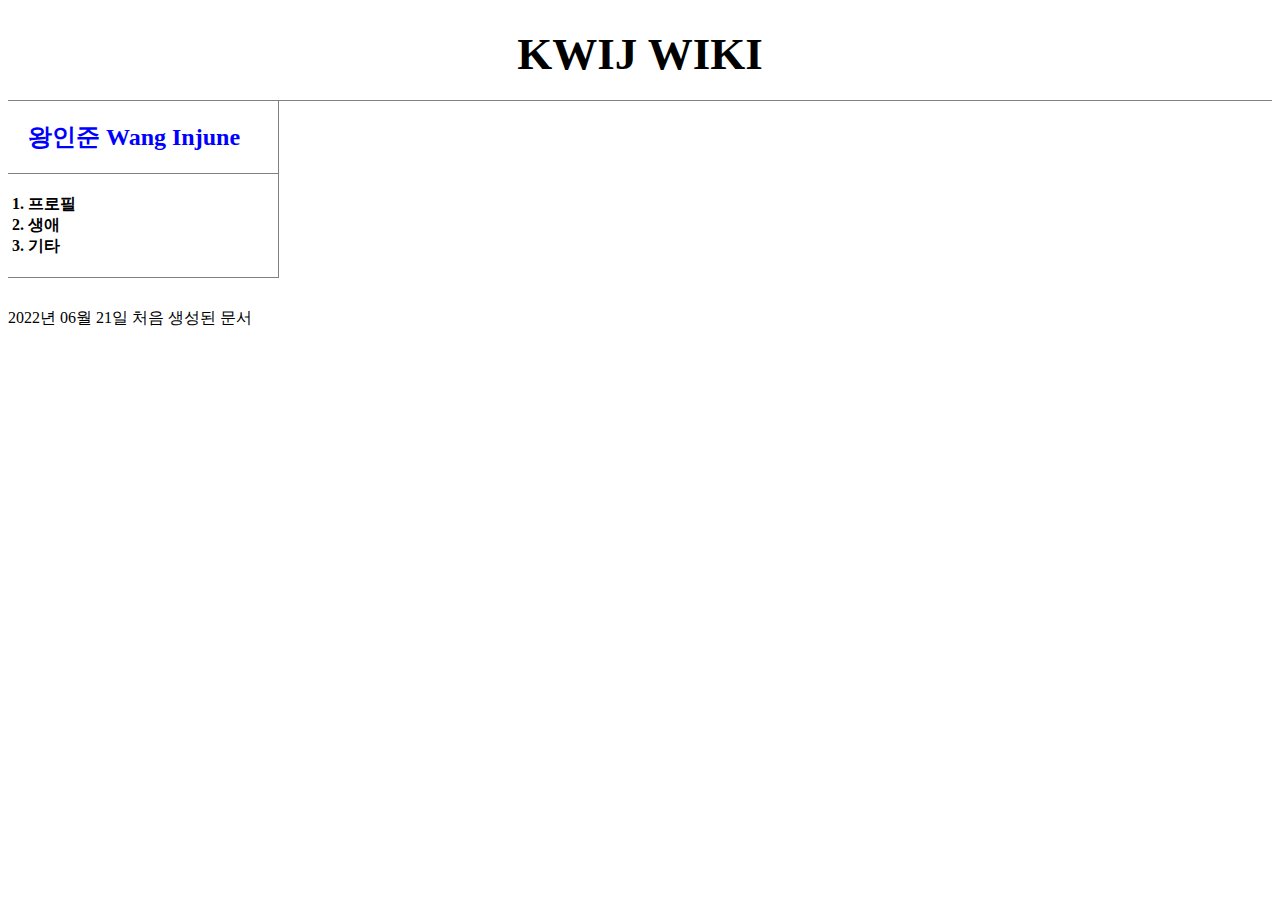
<file: index.html>
<!DOCTYPE html>
<html>
<head>
    <title>kwij.wiki</title>
    <meta charset="utf-8">
    
    <!-- Global site tag (gtag.js) - Google Analytics -->
<script async src="https://www.googletagmanager.com/gtag/js?id=G-93VEQQH2YZ"></script>
<script>
  window.dataLayer = window.dataLayer || [];
  function gtag(){dataLayer.push(arguments);}
  gtag('js', new Date());

  gtag('config', 'G-93VEQQH2YZ');
</script>

<link rel="stylesheet" href="style.css">

</head> 

<body>  
    <h1><a href="title.html">KWIJ WIKI</a></h1>
    <h2><strong><a href="index.html" class="saw" id="active">왕인준 Wang Injune</a></strong></h2>

<ol>
<strong>
    <li><a href="1.html" >프로필</a></li>
    <li><a href="2.html" >생애</a></li>
    <li><a href="3.html" >기타</a></li>
</strong>
</ol>

<p style="margin-top:30px;"></p>
<p>2022년 06월 21일 처음 생성된 문서</p>
<p style="margin-top:300px;"></p>

    <div id="disqus_thread"></div>
<script>
    /**
    *  RECOMMENDED CONFIGURATION VARIABLES: EDIT AND UNCOMMENT THE SECTION BELOW TO INSERT DYNAMIC VALUES FROM YOUR PLATFORM OR CMS.
    *  LEARN WHY DEFINING THESE VARIABLES IS IMPORTANT: https://disqus.com/admin/universalcode/#configuration-variables    */
    /*
    var disqus_config = function () {
    this.page.url = PAGE_URL;  // Replace PAGE_URL with your page's canonical URL variable
    this.page.identifier = PAGE_IDENTIFIER; // Replace PAGE_IDENTIFIER with your page's unique identifier variable
    };
    */
    (function() { // DON'T EDIT BELOW THIS LINE
    var d = document, s = d.createElement('script');
    s.src = 'https://web1-go9cugsumc.disqus.com/embed.js';
    s.setAttribute('data-timestamp', +new Date());
    (d.head || d.body).appendChild(s);
    })();
</script>
<noscript>Please enable JavaScript to view the <a href="https://disqus.com/?ref_noscript">comments powered by Disqus.</a></noscript>

<!--Start of Tawk.to Script-->
<script type="text/javascript">
    var Tawk_API=Tawk_API||{}, Tawk_LoadStart=new Date();
    (function(){
    var s1=document.createElement("script"),s0=document.getElementsByTagName("script")[0];
    s1.async=true;
    s1.src='https://embed.tawk.to/62b45aa97b967b11799621ad/1g68849l4';
    s1.charset='UTF-8';
    s1.setAttribute('crossorigin','*');
    s0.parentNode.insertBefore(s1,s0);
    })();
    </script>
    <!--End of Tawk.to Script-->
</body>
</html>
</file>
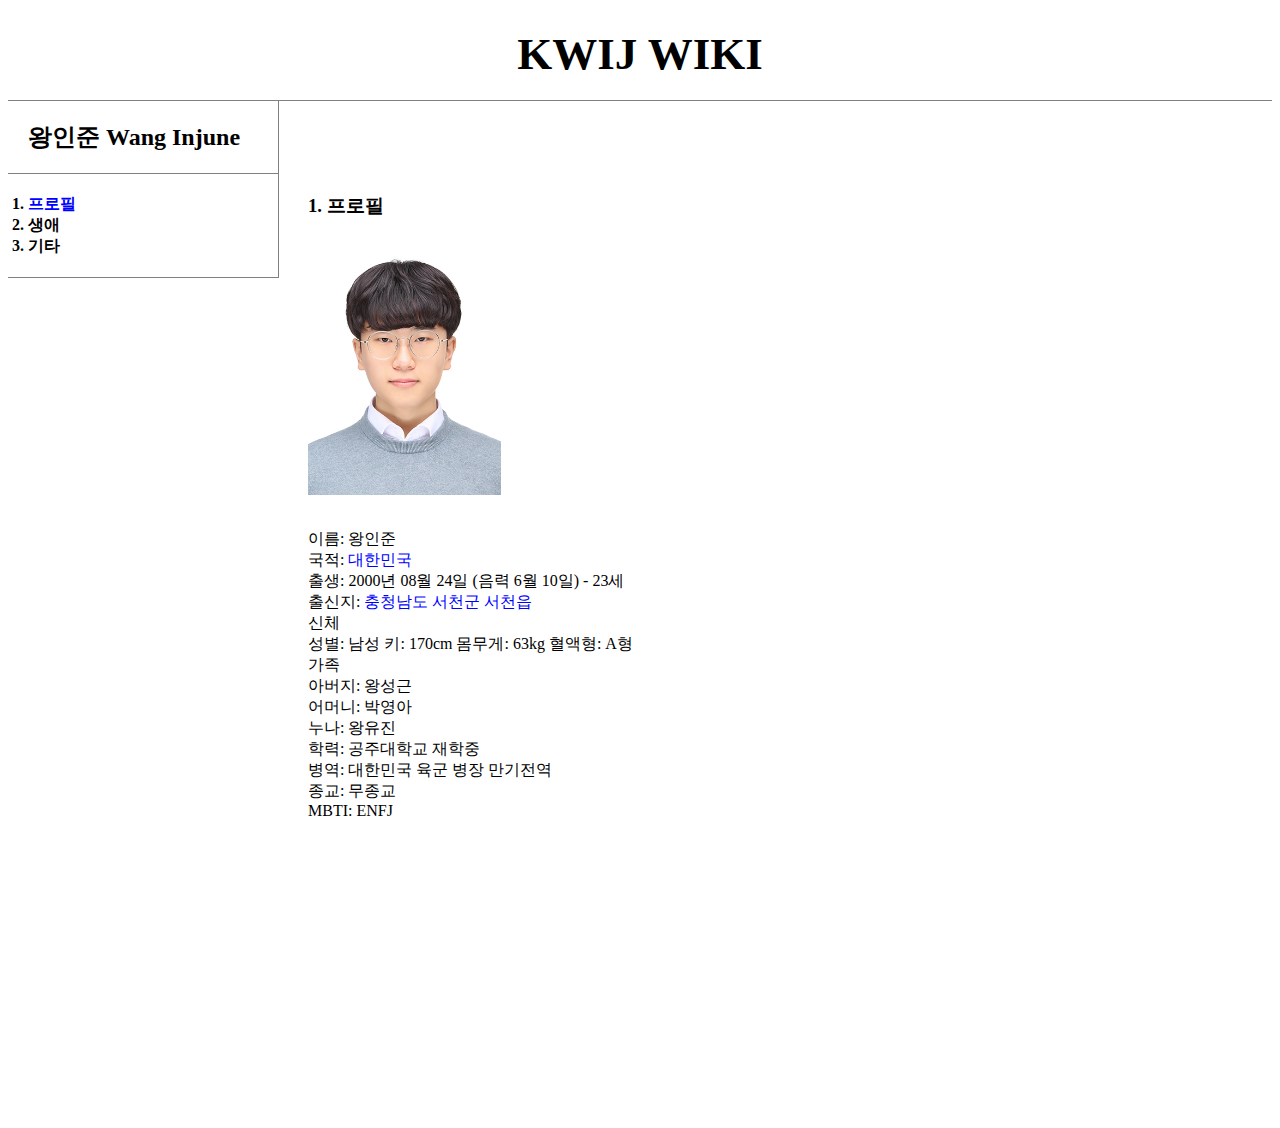
<file: 1.html>
<!DOCTYPE html>
<html>
<head>
    <title>kwij.wiki</title>
    <meta charset="utf-8">
    <!-- Global site tag (gtag.js) - Google Analytics -->
<script async src="https://www.googletagmanager.com/gtag/js?id=G-93VEQQH2YZ"></script>
<script>
  window.dataLayer = window.dataLayer || [];
  function gtag(){dataLayer.push(arguments);}
  gtag('js', new Date());

  gtag('config', 'G-93VEQQH2YZ');
</script>

<link rel="stylesheet" href="style.css">

</head> 

<body>  
  <h1><a href="title.html">KWIJ WIKI</a></h1>
  <h2><strong><a href="index.html">왕인준 Wang Injune</a></strong></h2>

<div class="grid">
  <div>
  <ol>
  <strong>
    <li><a href="1.html" id="active">프로필</a></li>
   <li><a href="2.html" >생애</a></li>
   <li><a href="3.html" >기타</a></li>
  </strong>
  </ol>
</div>

<div>
  <h3>1. 프로필</h3>
  <img src="wang.jpg" width="20%">
  <p style="margin-top:30px;"></p>
  <p>이름: 왕인준<br>국적: <a href="https://namu.wiki/w/%EB%8C%80%ED%95%9C%EB%AF%BC%EA%B5%AD" target="_blank" title="https://namu.wiki/w/%EB%8C%80%ED%95%9C%EB%AF%BC%EA%B5%AD" id="active">대한민국</a> 
  <br>출생: 2000년 08월 24일 (음력 6월 10일) - 23세<br>출신지: <a href="https://namu.wiki/w/%EC%84%9C%EC%B2%9C%EA%B5%B0" target="_blank" title="https://namu.wiki/w/%EC%84%9C%EC%B2%9C%EA%B5%B0" id="active">충청남도 서천군 서천읍</a> 
  <br>신체 <br>성별: 남성 키: 170cm 몸무게: 63kg 혈액형: A형 <br>가족<br>아버지: 왕성근<br>어머니: 박영아<br>누나: 왕유진<br>학력: 공주대학교 재학중 <br>병역: 대한민국 육군 병장 만기전역 <br>종교: 무종교<br>MBTI: ENFJ</p>
  <p style="margin-top:300px;"></p>
 </div>
</div>

<div id="disqus_thread"></div>
<script>
    /**
    *  RECOMMENDED CONFIGURATION VARIABLES: EDIT AND UNCOMMENT THE SECTION BELOW TO INSERT DYNAMIC VALUES FROM YOUR PLATFORM OR CMS.
    *  LEARN WHY DEFINING THESE VARIABLES IS IMPORTANT: https://disqus.com/admin/universalcode/#configuration-variables    */
    /*
    var disqus_config = function () {
    this.page.url = PAGE_URL;  // Replace PAGE_URL with your page's canonical URL variable
    this.page.identifier = PAGE_IDENTIFIER; // Replace PAGE_IDENTIFIER with your page's unique identifier variable
    };
    */
    (function() { // DON'T EDIT BELOW THIS LINE
    var d = document, s = d.createElement('script');
    s.src = 'https://web1-go9cugsumc.disqus.com/embed.js';
    s.setAttribute('data-timestamp', +new Date());
    (d.head || d.body).appendChild(s);
    })();
</script>
<noscript>Please enable JavaScript to view the <a href="https://disqus.com/?ref_noscript">comments powered by Disqus.</a></noscript>

<!--Start of Tawk.to Script-->
<script type="text/javascript">
var Tawk_API=Tawk_API||{}, Tawk_LoadStart=new Date();
(function(){
var s1=document.createElement("script"),s0=document.getElementsByTagName("script")[0];
s1.async=true;
s1.src='https://embed.tawk.to/62b45aa97b967b11799621ad/1g68849l4';
s1.charset='UTF-8';
s1.setAttribute('crossorigin','*');
s0.parentNode.insertBefore(s1,s0);
})();
</script>
<!--End of Tawk.to Script-->

</body>
</html>
</file>
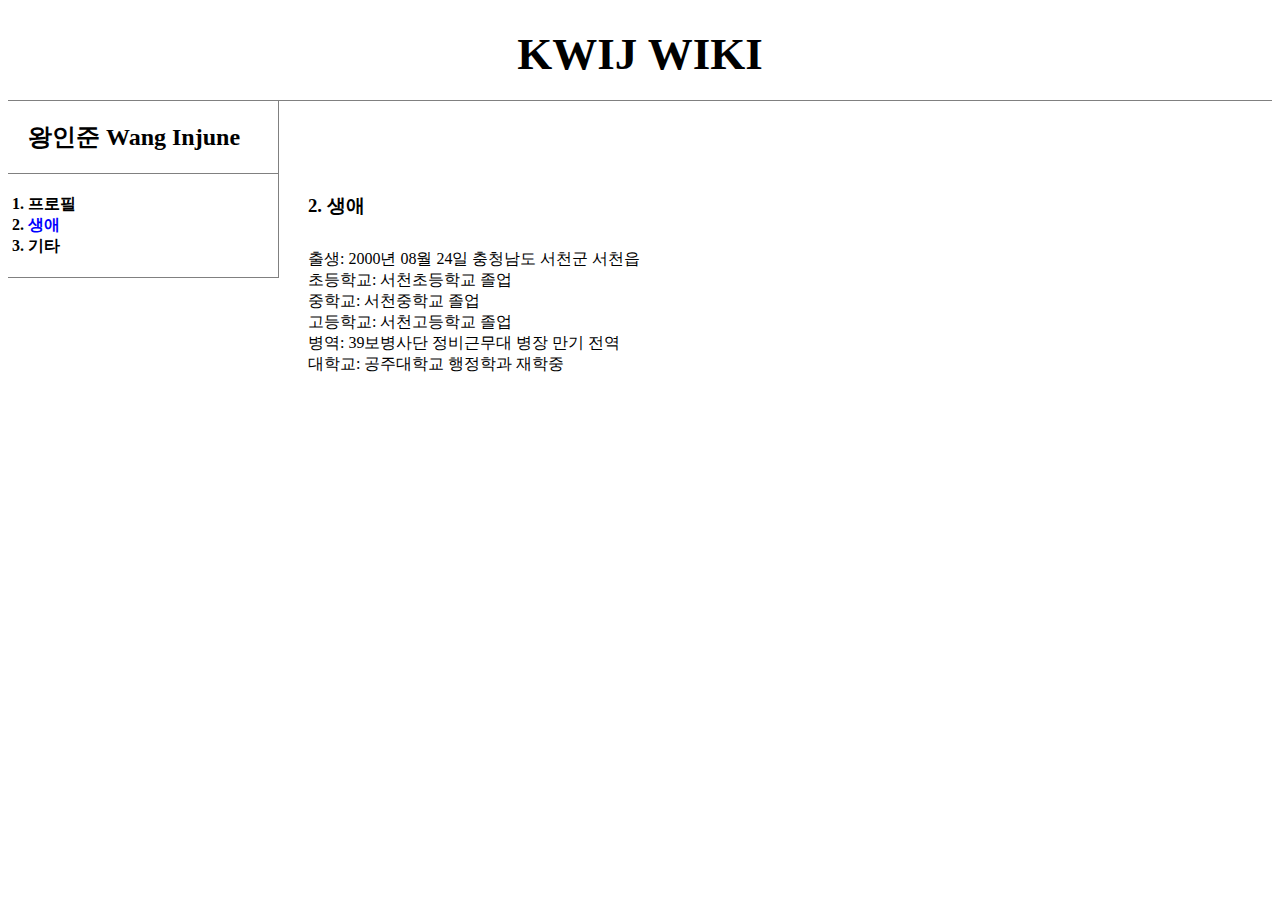
<file: 2.html>
<!DOCTYPE html>
<html>
<head>
    <title>kwij.wiki</title>
    <meta charset="utf-8">
    <!-- Global site tag (gtag.js) - Google Analytics -->
<script async src="https://www.googletagmanager.com/gtag/js?id=G-93VEQQH2YZ"></script>
<script>
  window.dataLayer = window.dataLayer || [];
  function gtag(){dataLayer.push(arguments);}
  gtag('js', new Date());

  gtag('config', 'G-93VEQQH2YZ');
</script>

<link rel="stylesheet" href="style.css">

</head> 

<body>  
    <h1><a href="title.html">KWIJ WIKI</a></h1>
    <h2><strong><a href="index.html">왕인준 Wang Injune</a></strong></h2>

<div class="grid">
    <div>
<ol>
<strong>
    <li><a href="1.html" >프로필</a></li>
    <li><a href="2.html" id="active">생애</a></li>
    <li><a href="3.html" >기타</a></li>
</strong>
</ol>
</div>
<div>
    <h3>2. 생애</h3>
    <p style="margin-top:30px;"></p>
    <p>출생: 2000년 08월 24일 충청남도 서천군 서천읍<br>초등학교: 서천초등학교 졸업<br>중학교: 서천중학교 졸업<br>고등학교: 서천고등학교 졸업<br>병역: 39보병사단 정비근무대 병장 만기 전역<br>대학교: 공주대학교 행정학과 재학중</p>
    <p style="margin-top:300px;"></p>
    </div>
</div>

<div id="disqus_thread"></div>
<script>
    /**
    *  RECOMMENDED CONFIGURATION VARIABLES: EDIT AND UNCOMMENT THE SECTION BELOW TO INSERT DYNAMIC VALUES FROM YOUR PLATFORM OR CMS.
    *  LEARN WHY DEFINING THESE VARIABLES IS IMPORTANT: https://disqus.com/admin/universalcode/#configuration-variables    */
    /*
    var disqus_config = function () {
    this.page.url = PAGE_URL;  // Replace PAGE_URL with your page's canonical URL variable
    this.page.identifier = PAGE_IDENTIFIER; // Replace PAGE_IDENTIFIER with your page's unique identifier variable
    };
    */
    (function() { // DON'T EDIT BELOW THIS LINE
    var d = document, s = d.createElement('script');
    s.src = 'https://web1-go9cugsumc.disqus.com/embed.js';
    s.setAttribute('data-timestamp', +new Date());
    (d.head || d.body).appendChild(s);
    })();
</script>
<noscript>Please enable JavaScript to view the <a href="https://disqus.com/?ref_noscript">comments powered by Disqus.</a></noscript>

<!--Start of Tawk.to Script-->
<script type="text/javascript">
    var Tawk_API=Tawk_API||{}, Tawk_LoadStart=new Date();
    (function(){
    var s1=document.createElement("script"),s0=document.getElementsByTagName("script")[0];
    s1.async=true;
    s1.src='https://embed.tawk.to/62b45aa97b967b11799621ad/1g68849l4';
    s1.charset='UTF-8';
    s1.setAttribute('crossorigin','*');
    s0.parentNode.insertBefore(s1,s0);
    })();
    </script>
    <!--End of Tawk.to Script-->
</body>
</html>
</file>
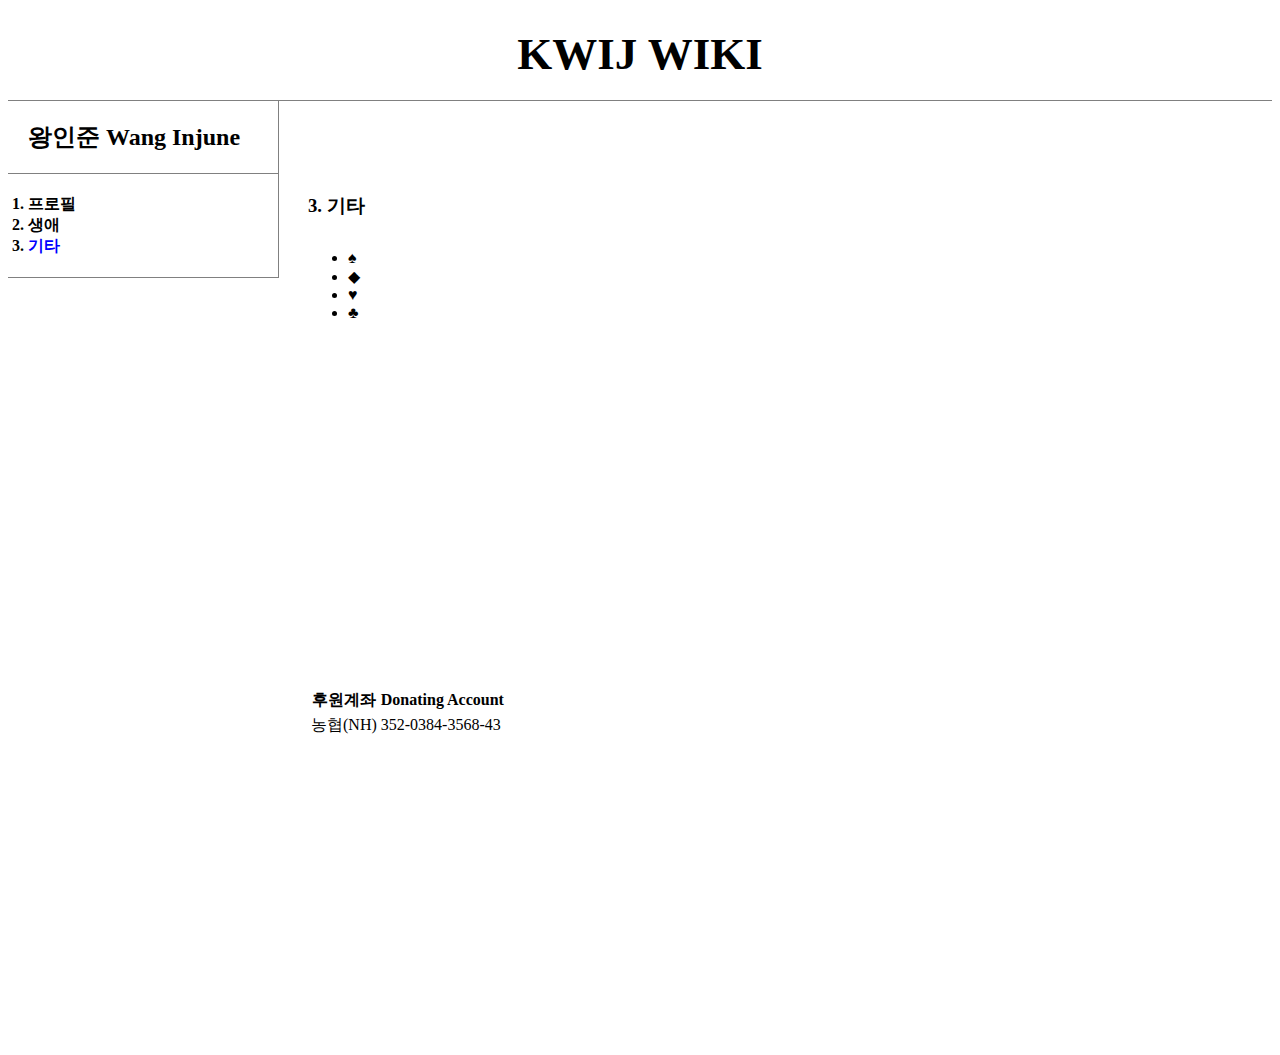
<file: 3.html>
<!DOCTYPE html>
<html>
<head>
  <title>kwij.wiki</title>
  <meta charset="utf-8">
  <!-- Global site tag (gtag.js) - Google Analytics -->
<script async src="https://www.googletagmanager.com/gtag/js?id=G-93VEQQH2YZ"></script>
<script>
  window.dataLayer = window.dataLayer || [];
  function gtag(){dataLayer.push(arguments);}
  gtag('js', new Date());

  gtag('config', 'G-93VEQQH2YZ');
</script>

<link rel="stylesheet" href="style.css">

</head> 

<body>  
  <h1><a href="title.html">KWIJ WIKI</a></h1>
  <h2><strong><a href="index.html">왕인준 Wang Injune</a></strong></h2>

<div class="grid">
<div>
  <ol>
  <strong>
  <li><a href="1.html" >프로필</a></li>
  <li><a href="2.html" >생애</a></li>
  <li><a href="3.html" id="active">기타</a></li>
  </strong>
  </ol>
</div>

  <div>
  <h3>3. 기타</h3>
  <p style="margin-top:30px;"></p>
  <ul>
  <li>♠</li>
  <li>◆</li>
  <li>♥</li>
  <li>♣</li>
  </ul>   

<p>
<iframe width="560" height="315" src="https://www.youtube.com/embed/TyjEDUO0ngY" title="YouTube video player" frameborder="0" allow="accelerometer; autoplay; clipboard-write; encrypted-media; gyroscope; picture-in-picture" allowfullscreen></iframe></p>
<p style="margin-top:30px;"></p>
<table>
    <tr>
      <th>후원계좌</th>
      <th>Donating Account</th>
    </tr>
    <tr>
      <td>농협(NH)</td>
      <td>352-0384-3568-43</td>
    </tr>
  </table>
</p>
</div>
</div>    
<p style="margin-top:300px;"></p>

<div id="disqus_thread"></div>
<script>
    /**
    *  RECOMMENDED CONFIGURATION VARIABLES: EDIT AND UNCOMMENT THE SECTION BELOW TO INSERT DYNAMIC VALUES FROM YOUR PLATFORM OR CMS.
    *  LEARN WHY DEFINING THESE VARIABLES IS IMPORTANT: https://disqus.com/admin/universalcode/#configuration-variables    */
    /*
    var disqus_config = function () {
    this.page.url = PAGE_URL;  // Replace PAGE_URL with your page's canonical URL variable
    this.page.identifier = PAGE_IDENTIFIER; // Replace PAGE_IDENTIFIER with your page's unique identifier variable
    };
    */
    (function() { // DON'T EDIT BELOW THIS LINE
    var d = document, s = d.createElement('script');
    s.src = 'https://web1-go9cugsumc.disqus.com/embed.js';
    s.setAttribute('data-timestamp', +new Date());
    (d.head || d.body).appendChild(s);
    })();
</script>
<noscript>Please enable JavaScript to view the <a href="https://disqus.com/?ref_noscript">comments powered by Disqus.</a></noscript>

<!--Start of Tawk.to Script-->
<script type="text/javascript">
  var Tawk_API=Tawk_API||{}, Tawk_LoadStart=new Date();
  (function(){
  var s1=document.createElement("script"),s0=document.getElementsByTagName("script")[0];
  s1.async=true;
  s1.src='https://embed.tawk.to/62b45aa97b967b11799621ad/1g68849l4';
  s1.charset='UTF-8';
  s1.setAttribute('crossorigin','*');
  s0.parentNode.insertBefore(s1,s0);
  })();
  </script>
  <!--End of Tawk.to Script-->
</body>
</html>
</file>
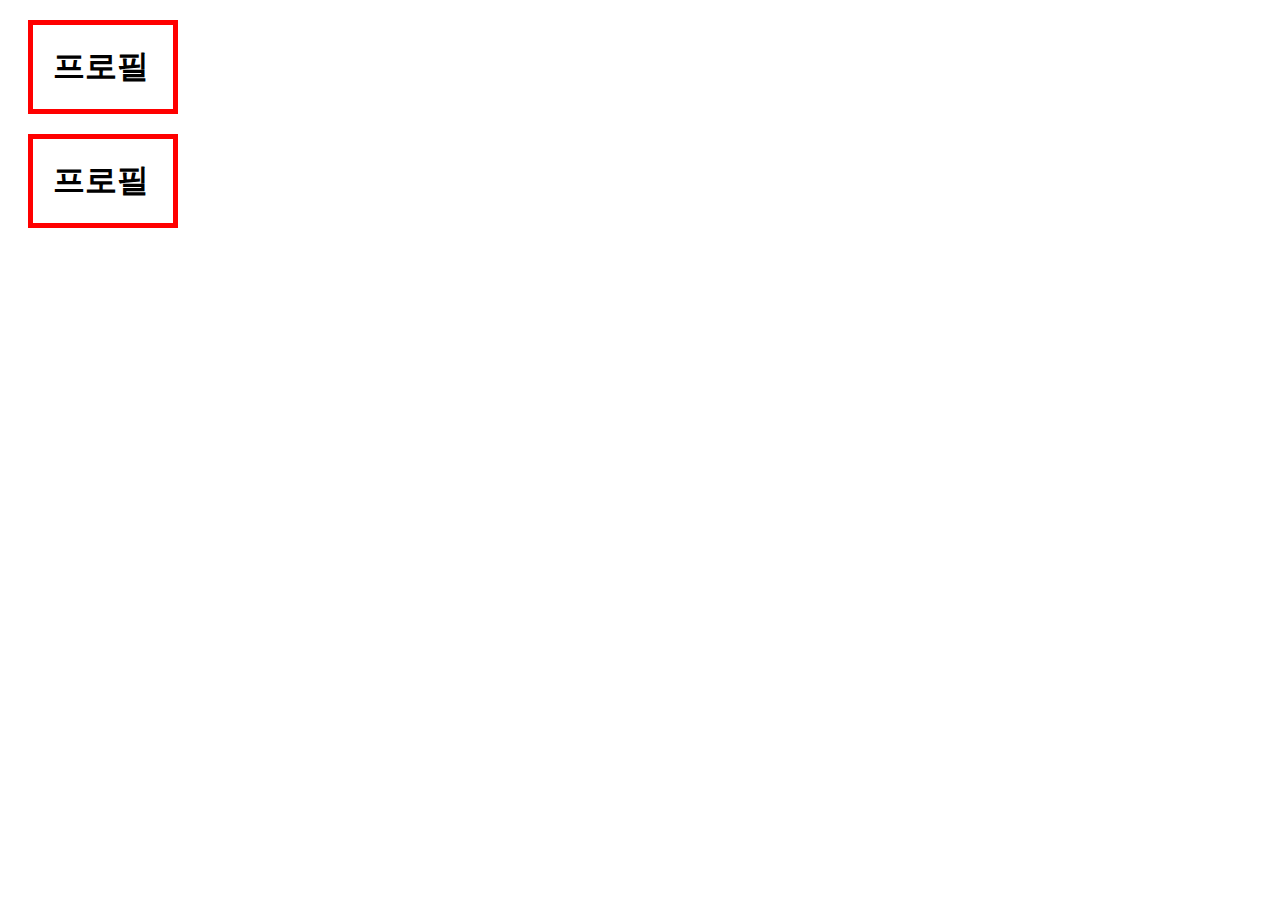
<file: box.html>
<!DOCTYPE html>
<html>
<head>
    <title>kwij.wiki</title>
    <meta charset="utf-8">

<style>
    h1{border: 5px solid red; 
    padding: 20px;
    margin: 20px;
    width: 100px;}
</style>
</head>
 <body>
    <h1>프로필</h1>
    <h1>프로필</h1>
</body>
</html>
</file>
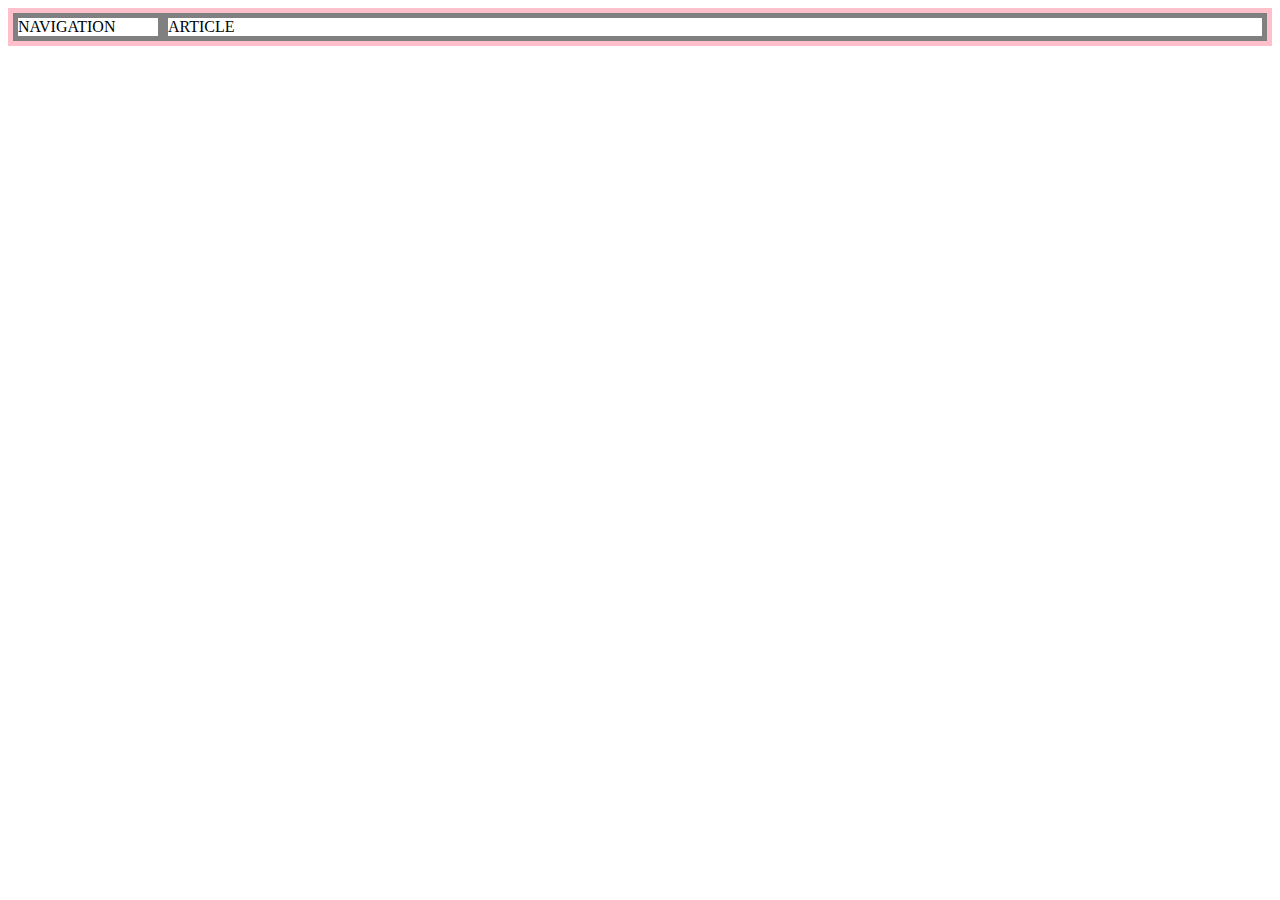
<file: grid.html>
<!DOCTYPE html>
<html>
<head>
    <title>kwij.wiki</title>
    <meta charset="utf-8">
<style>
    #grid{border: 5px solid pink; display: grid; grid-template-columns: 150px 1fr;}
    div{border: 5px solid gray;}
</style>
</head>

 <body>
<div id="grid">    
    <div>NAVIGATION</div> 
    <div>ARTICLE</div>
</div>
</body>
</html>
</file>
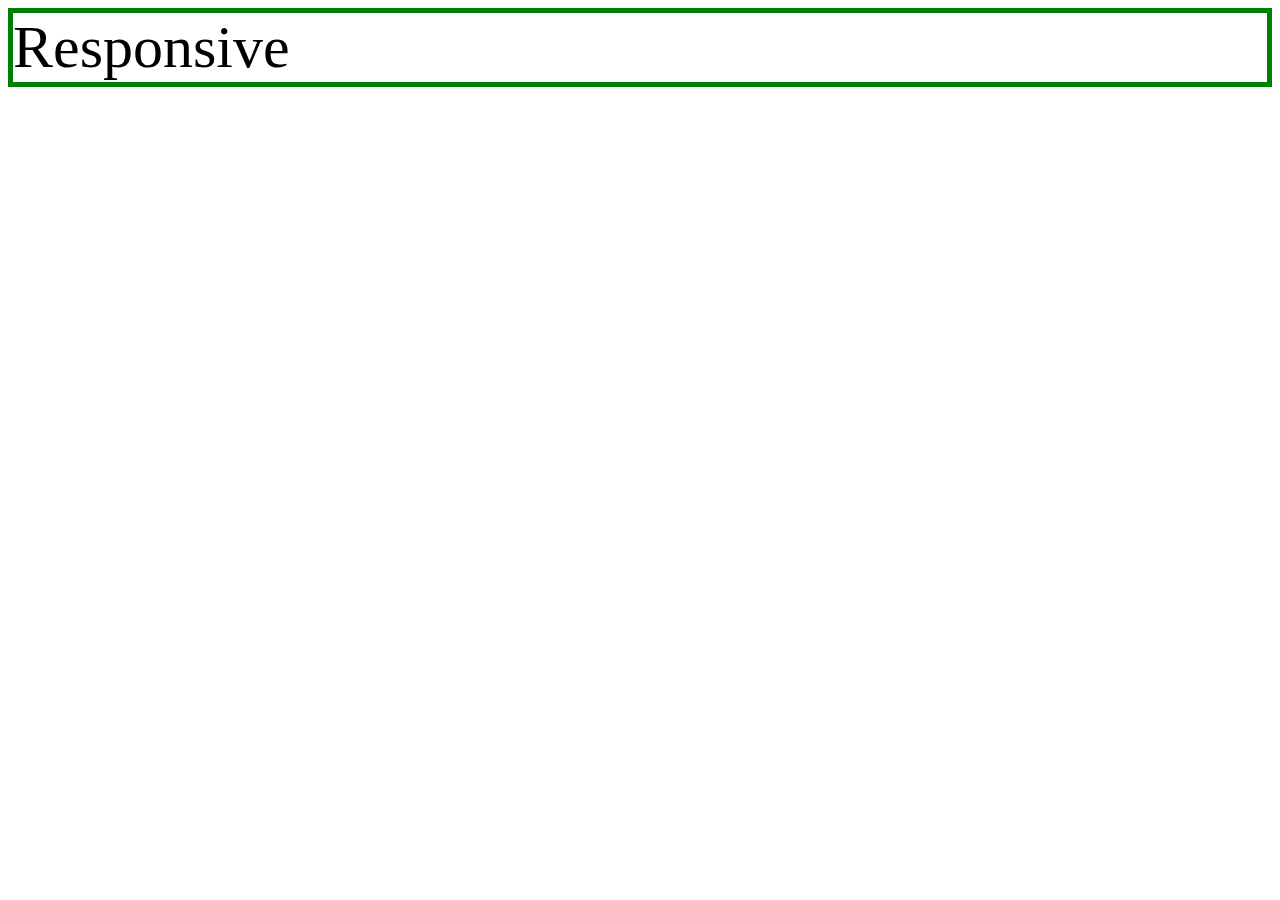
<file: mediaquery.html>
<!DOCTYPE html>
<html>
<head>
    <title>kwij.wiki</title>
    <meta charset="utf-8">
    <style>
    div{border: 5px solid green;
    font-size: 60px;}
    @media(max-width:800px) 
    {   div{display:none}       
    } 

    </style>
</head>

 <body>
    <div>Responsive

    </div>

</body>
</html>
</file>
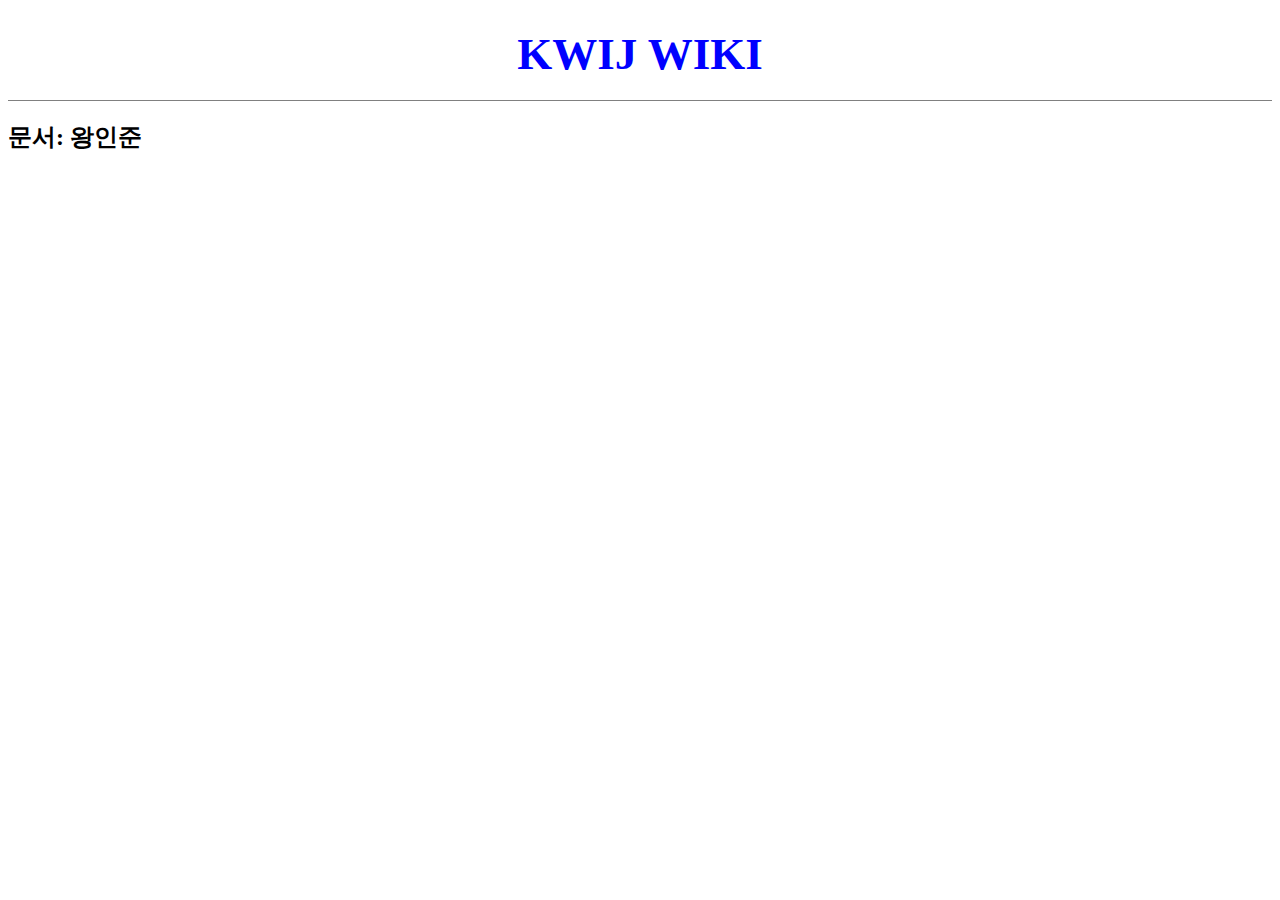
<file: title.html>
<!DOCTYPE html>
<html>
<head>
    <title>kwij.wiki</title>
    <meta charset="utf-8">
    <!-- Global site tag (gtag.js) - Google Analytics -->
<script async src="https://www.googletagmanager.com/gtag/js?id=G-93VEQQH2YZ"></script>
<script>
  window.dataLayer = window.dataLayer || [];
  function gtag(){dataLayer.push(arguments);}
  gtag('js', new Date());

  gtag('config', 'G-93VEQQH2YZ');
</script>

<style>
a {color: black ; text-decoration: none;}
h1 {font-size: 45px;text-align: center; border-bottom: 1px solid gray; margin: 0; padding: 20px;}
</style>
</head> 

<body>  
    <h1><a href="title.html" style="color: blue; ">KWIJ WIKI</a></h1>
    <h2><strong><a href="index.html" >문서: 왕인준 </a></strong></h2>
<p style="margin-top:330px;"></p>

<div id="disqus_thread"></div>
<script>
    /**
    *  RECOMMENDED CONFIGURATION VARIABLES: EDIT AND UNCOMMENT THE SECTION BELOW TO INSERT DYNAMIC VALUES FROM YOUR PLATFORM OR CMS.
    *  LEARN WHY DEFINING THESE VARIABLES IS IMPORTANT: https://disqus.com/admin/universalcode/#configuration-variables    */
    /*
    var disqus_config = function () {
    this.page.url = PAGE_URL;  // Replace PAGE_URL with your page's canonical URL variable
    this.page.identifier = PAGE_IDENTIFIER; // Replace PAGE_IDENTIFIER with your page's unique identifier variable
    };
    */
    (function() { // DON'T EDIT BELOW THIS LINE
    var d = document, s = d.createElement('script');
    s.src = 'https://web1-go9cugsumc.disqus.com/embed.js';
    s.setAttribute('data-timestamp', +new Date());
    (d.head || d.body).appendChild(s);
    })();
</script>
<noscript>Please enable JavaScript to view the <a href="https://disqus.com/?ref_noscript">comments powered by Disqus.</a></noscript>

<!--Start of Tawk.to Script-->
<script type="text/javascript">
    var Tawk_API=Tawk_API||{}, Tawk_LoadStart=new Date();
    (function(){
    var s1=document.createElement("script"),s0=document.getElementsByTagName("script")[0];
    s1.async=true;
    s1.src='https://embed.tawk.to/62b45aa97b967b11799621ad/1g68849l4';
    s1.charset='UTF-8';
    s1.setAttribute('crossorigin','*');
    s0.parentNode.insertBefore(s1,s0);
    })();
    </script>
    <!--End of Tawk.to Script-->
</body>
</html>
</file>
<file: style.css>
a {color: black ;text-decoration: none;}
  h1 {font-size: 45px;text-align: center; border-bottom: 1px solid gray; margin: 0; padding: 20px;}
  #active {color: blue;}
  h2{border-right: 1px solid gray; width: 230px; margin: 0; padding: 20px; border-bottom: 1px solid gray; width: 230px; margin: 0; padding: 20px;}
  ol{border-right: 1px solid gray; width: 230px; margin: 0; padding: 20px; border-bottom: 1px solid gray; width: 230px; margin: 0; padding: 20px;}
  .grid{display: grid;   grid-template-columns: 300px 1fr;}
  @media(max-width:800px)
  {
    .grid{display: block;} 
    h1{border-bottom:none;} 
    h2{border-right: none; border-bottom: none;}
    ol{border-right:none;}
  }
</file>
